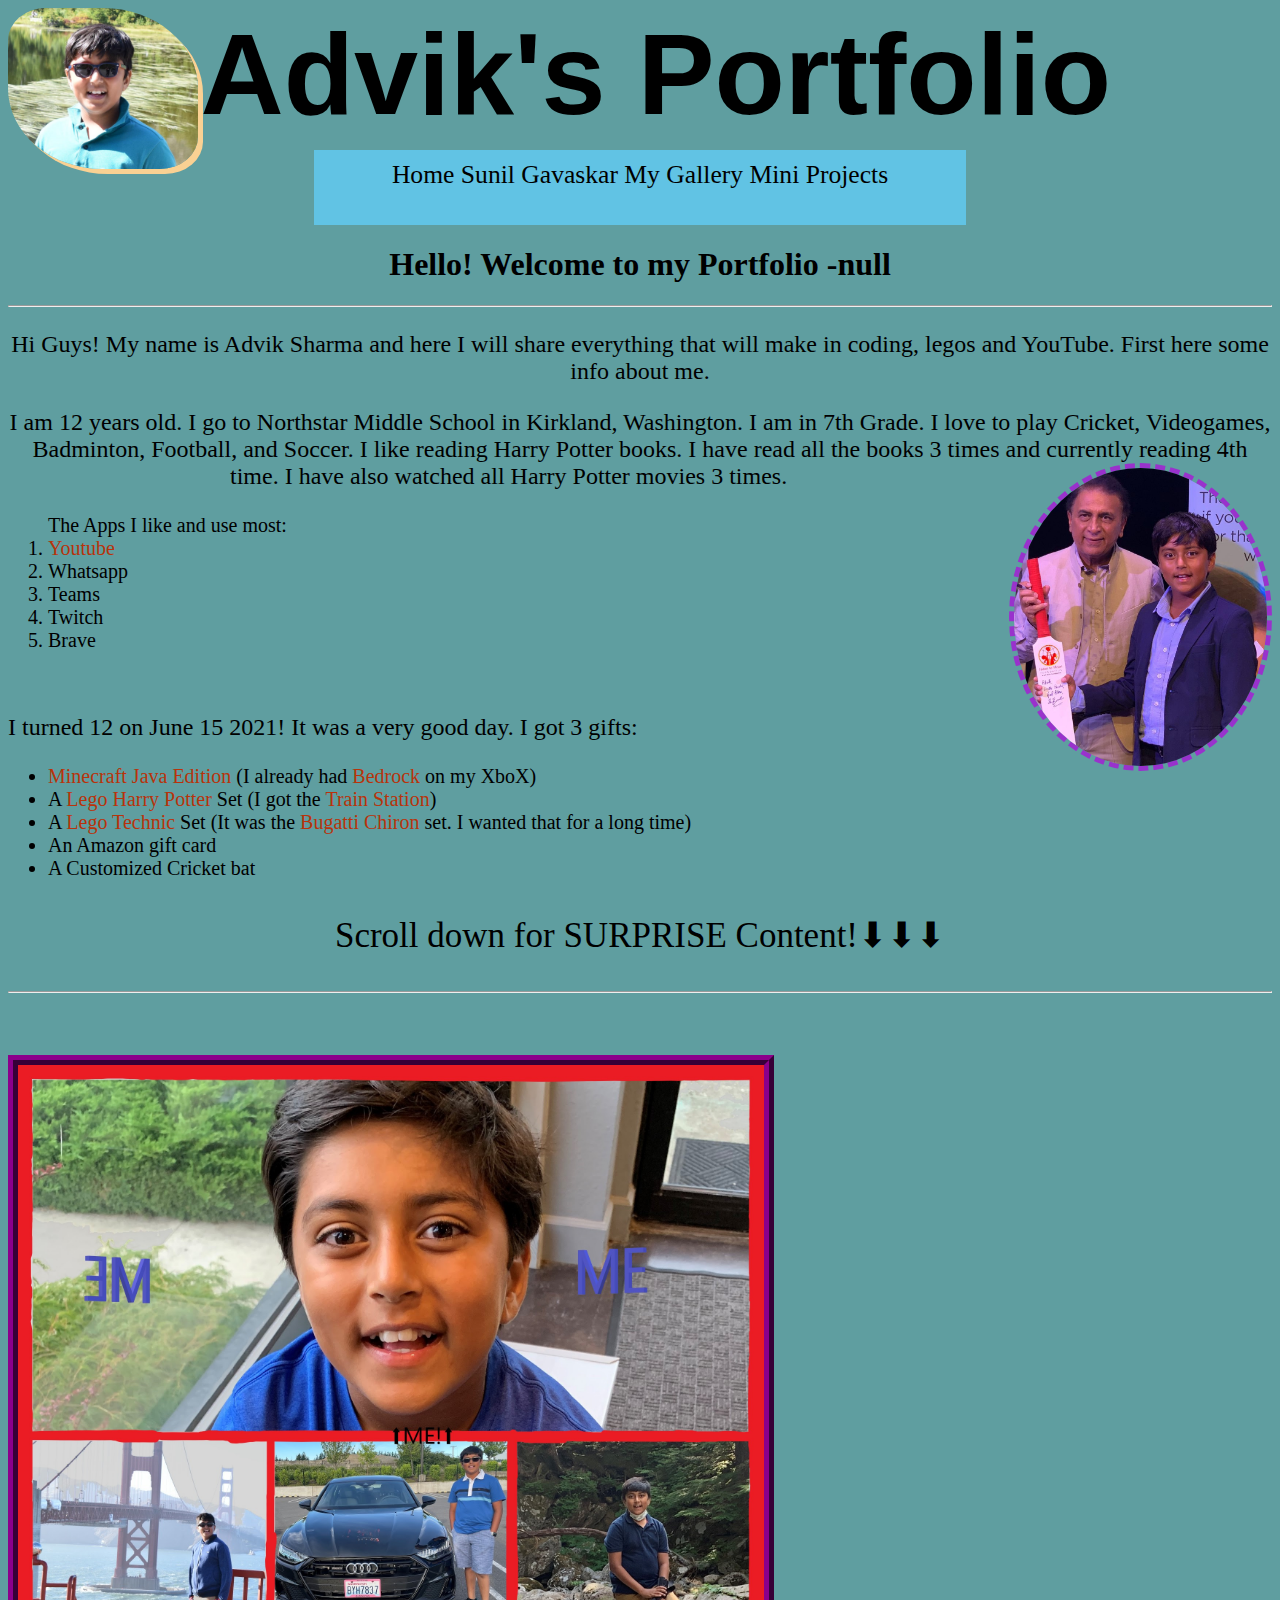
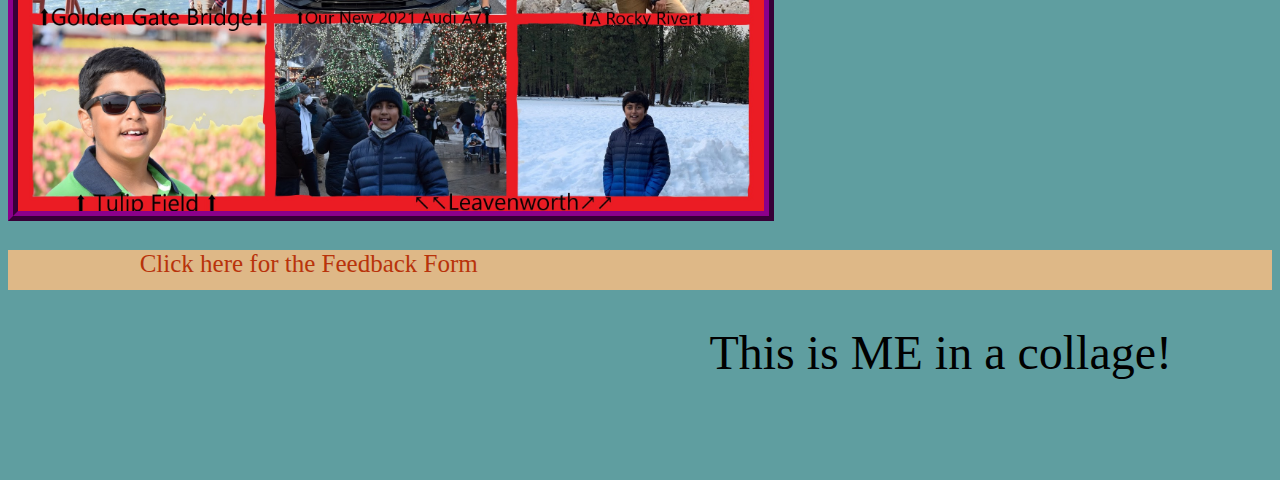
<file: index.html>
<!DOCTYPE html>
<html>
    <head>
        <title>Home</title>
        <link rel="stylesheet" href="Main Style.css">
        <link rel="icon" href="1738177.jpg">
    </head>
    <body onload="openimg()">
        <div id="banner"></div>
        <header>
            <img onmouseover="imgchange()" onmouseout="imgsame()" src="Me.PNG" id="logo">
            <h1 id="mainheading">Advik's Portfolio</h1>
        </header>
        <nav>
            <a onmouseover="barchange()" onmouseout="barsame()" href="index.html" style="color: black; " id="home">Home</a>
            <a onmouseover="gavachange()" onmouseout="gavasame()" href="sunilmeet.html" style="color: black;" id="gava">Sunil Gavaskar</a>
            <a onmouseover="galchange()" onmouseout="galsame()" href="mypl.html" style="color: black;" id="gal">My Gallery</a>
            <a onmouseover="prochange()" onmouseout="prosame()" href="My_pro.html" style="color: black;" id="pro">Mini Projects</a>
        </nav>
        <h1 id="hi">Hello! Welcome to my Portfolio -</h1>
            <hr>
            <p>Hi Guys! My name is Advik Sharma and here I will share everything that <I></I> will make in coding, legos and YouTube. First here some info about me.</p>
            <p>I am 12 years old. I go to Northstar Middle School in Kirkland, Washington. I am in 7th Grade. I love to play Cricket, Videogames, Badminton, Football, and Soccer. I like reading Harry Potter books. I have read all the books 3 times and currently reading 4th time. I have also watched all Harry Potter movies 3 times. 
            <img id="SG">
            </p>
            <ol>
                The Apps I like and use most:
                <li><a href="https://www.youtube.com/channel/UC0Rq48KgMwQWXmzDOSLO0WA">Youtube</a></li>
                <li>Whatsapp</li>
                <li>Teams</li>
                <li>Twitch</li>
                <li>Brave</li>
            </ol>
            <br>
            <p style="text-align: left;">   I turned 12 on June 15 2021! It was a very good day. I got 3 gifts:</p>
            <ol style="list-style-type: disc;color:black ;">
                <li><a href="https://www.minecraft.net/en-us/store/minecraft-java-edition" style="color: rgb(184, 51, 11);">Minecraft Java Edition</a> (I already had <a href="https://www.minecraft.net/en-us/store/minecraft-xbox-one" style="color: rgb(184, 51, 11);">Bedrock</a> on my XboX)</li>
                <li>A <a href="https://www.lego.com/en-us/themes/harry-potter" style="color: rgb(184, 51, 11);">Lego Harry Potter </a>Set (I got the <a href="https://www.lego.com/en-us/product/hogwarts-express-75955" style="color: rgb(184, 51, 11);">Train Station</a>)</li>
                <li>A <a href="https://www.lego.com/en-us/themes/technic" style="color: rgb(184, 51, 11);">Lego Technic</a> Set (It was the <a href="https://www.lego.com/en-us/product/bugatti-chiron-42083" style="color: rgb(184, 51, 11);">Bugatti Chiron</a> set. I wanted that for a long time)</li>
                <li>An Amazon gift card</li>
                <li>A Customized Cricket bat</li>
            </ol>
            <p style="font-size: 35px;">Scroll down for SURPRISE Content!⬇⬇⬇</p>
            <hr>
            <br>
            <br>
            <br>
        <img src="ME-COLLAGE.jpg" id="collage">
        <p style="font-size: 300%;text-align: center;float: right;margin: 100px;">This is ME in a collage!</p>
        <p style="background-color: burlywood; height: 40px;font-size: 25px;"><a href="Feedback_form.html">Click here for the Feedback Form</a></p>
        <script>
            var name=prompt("What is your name");
            document.getElementById("hi").innerHTML+=name;
            name+="!";
            function imgchange(){
                logo.style.width="20%";
                logo.style.borderRadius="30% 60%";
            }
            function imgsame(){
                logo.style.transition="1.5s"
                logo.style.width="15%";
                logo.style.borderRadius="20% 50%";
            }
            function barchange(){
                home.style.fontSize="50px";
                home.style.color="magenta";
            }
            function barsame(){
                home.style.fontSize="40px";
                home.style.color="black";
            }
            function gavachange(){
                gava.style.fontSize="50px";
                gava.style.color="magenta";
            }
            function gavasame(){
                gava.style.fontSize="40px";
                gava.style.color="black";
            }
            function galchange(){
                gal.style.fontSize="50px";
                gal.style.color="magenta";
            }
            function galsame(){
                gal.style.fontSize="40px";
                gal.style.color="black";
            }
            function openimg(){
                console.log("Loading image");
                document.getElementById("SG").src="AdvikWithSG.jpeg";
            }
            function prochange(){
                pro.style.fontSize="50px";
                pro.style.color="magenta";
            }
            function prosame(){
                pro.style.fontSize="40px";
                pro.style.color="black";
            }
        </script>
    </body>
</html>
</file>
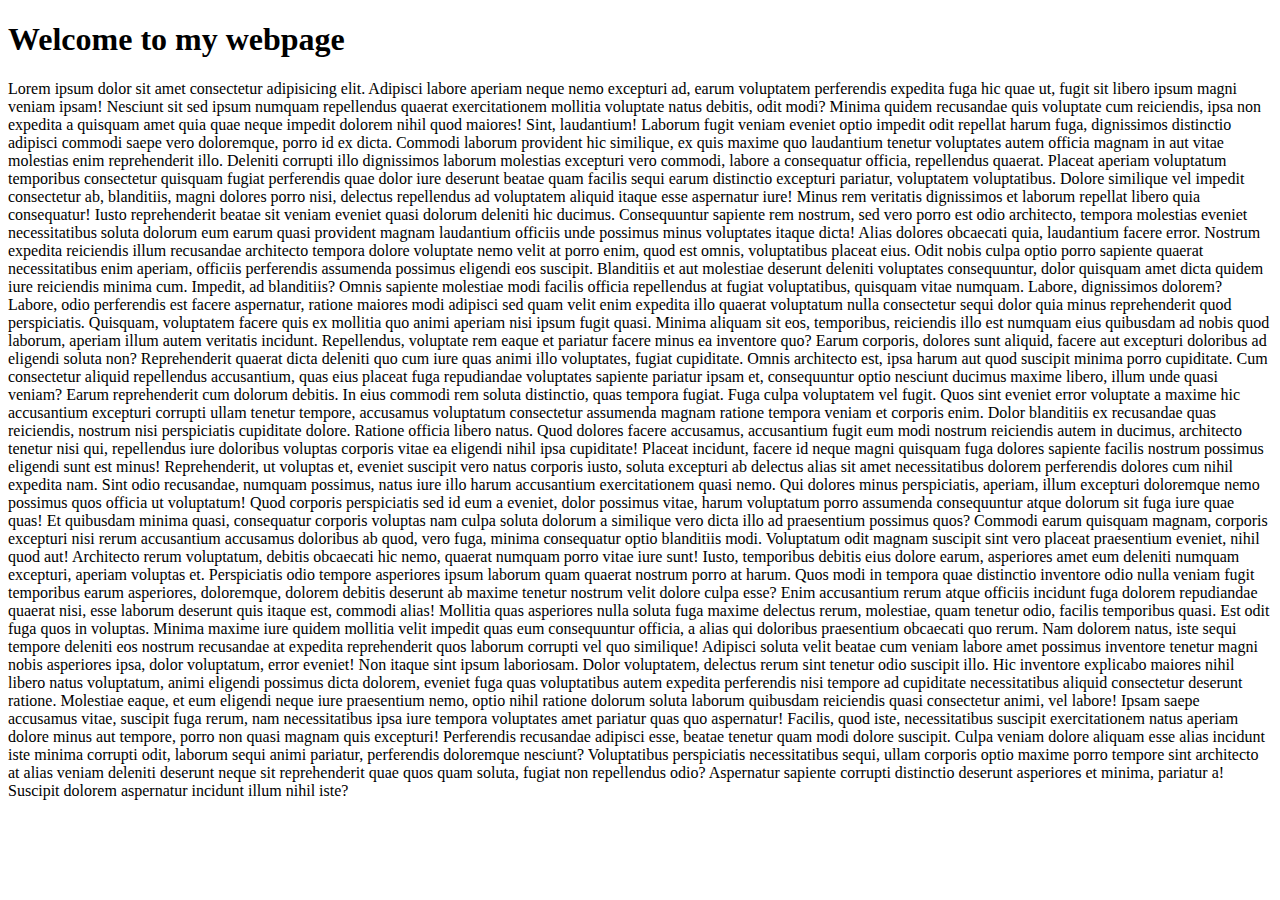
<file: divclick.html>
<!DOCTYPE html>
<html lang="en">
<head>
    <title>Div is click</title>
</head>
<body>
    <h1>Welcome to my webpage</h1>
    <div id="click" onclick="clock(this)">
        <p>Lorem ipsum dolor sit amet consectetur adipisicing elit. Adipisci labore aperiam neque nemo excepturi ad, earum voluptatem perferendis expedita fuga hic quae ut, fugit sit libero ipsum magni veniam ipsam! Nesciunt sit sed ipsum numquam repellendus quaerat exercitationem mollitia voluptate natus debitis, odit modi? Minima quidem recusandae quis voluptate cum reiciendis, ipsa non expedita a quisquam amet quia quae neque impedit dolorem nihil quod maiores! Sint, laudantium! Laborum fugit veniam eveniet optio impedit odit repellat harum fuga, dignissimos distinctio adipisci commodi saepe vero doloremque, porro id ex dicta. Commodi laborum provident hic similique, ex quis maxime quo laudantium tenetur voluptates autem officia magnam in aut vitae molestias enim reprehenderit illo. Deleniti corrupti illo dignissimos laborum molestias excepturi vero commodi, labore a consequatur officia, repellendus quaerat. Placeat aperiam voluptatum temporibus consectetur quisquam fugiat perferendis quae dolor iure deserunt beatae quam facilis sequi earum distinctio excepturi pariatur, voluptatem voluptatibus. Dolore similique vel impedit consectetur ab, blanditiis, magni dolores porro nisi, delectus repellendus ad voluptatem aliquid itaque esse aspernatur iure! Minus rem veritatis dignissimos et laborum repellat libero quia consequatur! Iusto reprehenderit beatae sit veniam eveniet quasi dolorum deleniti hic ducimus. Consequuntur sapiente rem nostrum, sed vero porro est odio architecto, tempora molestias eveniet necessitatibus soluta dolorum eum earum quasi provident magnam laudantium officiis unde possimus minus voluptates itaque dicta! Alias dolores obcaecati quia, laudantium facere error. Nostrum expedita reiciendis illum recusandae architecto tempora dolore voluptate nemo velit at porro enim, quod est omnis, voluptatibus placeat eius. Odit nobis culpa optio porro sapiente quaerat necessitatibus enim aperiam, officiis perferendis assumenda possimus eligendi eos suscipit. Blanditiis et aut molestiae deserunt deleniti voluptates consequuntur, dolor quisquam amet dicta quidem iure reiciendis minima cum. Impedit, ad blanditiis? Omnis sapiente molestiae modi facilis officia repellendus at fugiat voluptatibus, quisquam vitae numquam. Labore, dignissimos dolorem? Labore, odio perferendis est facere aspernatur, ratione maiores modi adipisci sed quam velit enim expedita illo quaerat voluptatum nulla consectetur sequi dolor quia minus reprehenderit quod perspiciatis. Quisquam, voluptatem facere quis ex mollitia quo animi aperiam nisi ipsum fugit quasi. Minima aliquam sit eos, temporibus, reiciendis illo est numquam eius quibusdam ad nobis quod laborum, aperiam illum autem veritatis incidunt. Repellendus, voluptate rem eaque et pariatur facere minus ea inventore quo? Earum corporis, dolores sunt aliquid, facere aut excepturi doloribus ad eligendi soluta non? Reprehenderit quaerat dicta deleniti quo cum iure quas animi illo voluptates, fugiat cupiditate. Omnis architecto est, ipsa harum aut quod suscipit minima porro cupiditate. Cum consectetur aliquid repellendus accusantium, quas eius placeat fuga repudiandae voluptates sapiente pariatur ipsam et, consequuntur optio nesciunt ducimus maxime libero, illum unde quasi veniam? Earum reprehenderit cum dolorum debitis. In eius commodi rem soluta distinctio, quas tempora fugiat. Fuga culpa voluptatem vel fugit. Quos sint eveniet error voluptate a maxime hic accusantium excepturi corrupti ullam tenetur tempore, accusamus voluptatum consectetur assumenda magnam ratione tempora veniam et corporis enim. Dolor blanditiis ex recusandae quas reiciendis, nostrum nisi perspiciatis cupiditate dolore. Ratione officia libero natus. Quod dolores facere accusamus, accusantium fugit eum modi nostrum reiciendis autem in ducimus, architecto tenetur nisi qui, repellendus iure doloribus voluptas corporis vitae ea eligendi nihil ipsa cupiditate! Placeat incidunt, facere id neque magni quisquam fuga dolores sapiente facilis nostrum possimus eligendi sunt est minus! Reprehenderit, ut voluptas et, eveniet suscipit vero natus corporis iusto, soluta excepturi ab delectus alias sit amet necessitatibus dolorem perferendis dolores cum nihil expedita nam. Sint odio recusandae, numquam possimus, natus iure illo harum accusantium exercitationem quasi nemo. Qui dolores minus perspiciatis, aperiam, illum excepturi doloremque nemo possimus quos officia ut voluptatum! Quod corporis perspiciatis sed id eum a eveniet, dolor possimus vitae, harum voluptatum porro assumenda consequuntur atque dolorum sit fuga iure quae quas! Et quibusdam minima quasi, consequatur corporis voluptas nam culpa soluta dolorum a similique vero dicta illo ad praesentium possimus quos? Commodi earum quisquam magnam, corporis excepturi nisi rerum accusantium accusamus doloribus ab quod, vero fuga, minima consequatur optio blanditiis modi. Voluptatum odit magnam suscipit sint vero placeat praesentium eveniet, nihil quod aut! Architecto rerum voluptatum, debitis obcaecati hic nemo, quaerat numquam porro vitae iure sunt! Iusto, temporibus debitis eius dolore earum, asperiores amet eum deleniti numquam excepturi, aperiam voluptas et. Perspiciatis odio tempore asperiores ipsum laborum quam quaerat nostrum porro at harum. Quos modi in tempora quae distinctio inventore odio nulla veniam fugit temporibus earum asperiores, doloremque, dolorem debitis deserunt ab maxime tenetur nostrum velit dolore culpa esse? Enim accusantium rerum atque officiis incidunt fuga dolorem repudiandae quaerat nisi, esse laborum deserunt quis itaque est, commodi alias! Mollitia quas asperiores nulla soluta fuga maxime delectus rerum, molestiae, quam tenetur odio, facilis temporibus quasi. Est odit fuga quos in voluptas. Minima maxime iure quidem mollitia velit impedit quas eum consequuntur officia, a alias qui doloribus praesentium obcaecati quo rerum. Nam dolorem natus, iste sequi tempore deleniti eos nostrum recusandae at expedita reprehenderit quos laborum corrupti vel quo similique! Adipisci soluta velit beatae cum veniam labore amet possimus inventore tenetur magni nobis asperiores ipsa, dolor voluptatum, error eveniet! Non itaque sint ipsum laboriosam. Dolor voluptatem, delectus rerum sint tenetur odio suscipit illo. Hic inventore explicabo maiores nihil libero natus voluptatum, animi eligendi possimus dicta dolorem, eveniet fuga quas voluptatibus autem expedita perferendis nisi tempore ad cupiditate necessitatibus aliquid consectetur deserunt ratione. Molestiae eaque, et eum eligendi neque iure praesentium nemo, optio nihil ratione dolorum soluta laborum quibusdam reiciendis quasi consectetur animi, vel labore! Ipsam saepe accusamus vitae, suscipit fuga rerum, nam necessitatibus ipsa iure tempora voluptates amet pariatur quas quo aspernatur! Facilis, quod iste, necessitatibus suscipit exercitationem natus aperiam dolore minus aut tempore, porro non quasi magnam quis excepturi! Perferendis recusandae adipisci esse, beatae tenetur quam modi dolore suscipit. Culpa veniam dolore aliquam esse alias incidunt iste minima corrupti odit, laborum sequi animi pariatur, perferendis doloremque nesciunt? Voluptatibus perspiciatis necessitatibus sequi, ullam corporis optio maxime porro tempore sint architecto at alias veniam deleniti deserunt neque sit reprehenderit quae quos quam soluta, fugiat non repellendus odio? Aspernatur sapiente corrupti distinctio deserunt asperiores et minima, pariatur a! Suscipit dolorem aspernatur incidunt illum nihil iste?</p>
    </div>
    <script>
        function clock(that){
            var ele=document.createElement("p");
            ele.innerHTML="esfrgbvjk iodfzuibgESAFghui eauhgfusdfugise ffuesfhuisei sapifoiehuargog8";
            that.appendChild(ele);
        }
    </script>
</body>
</html>
</file>
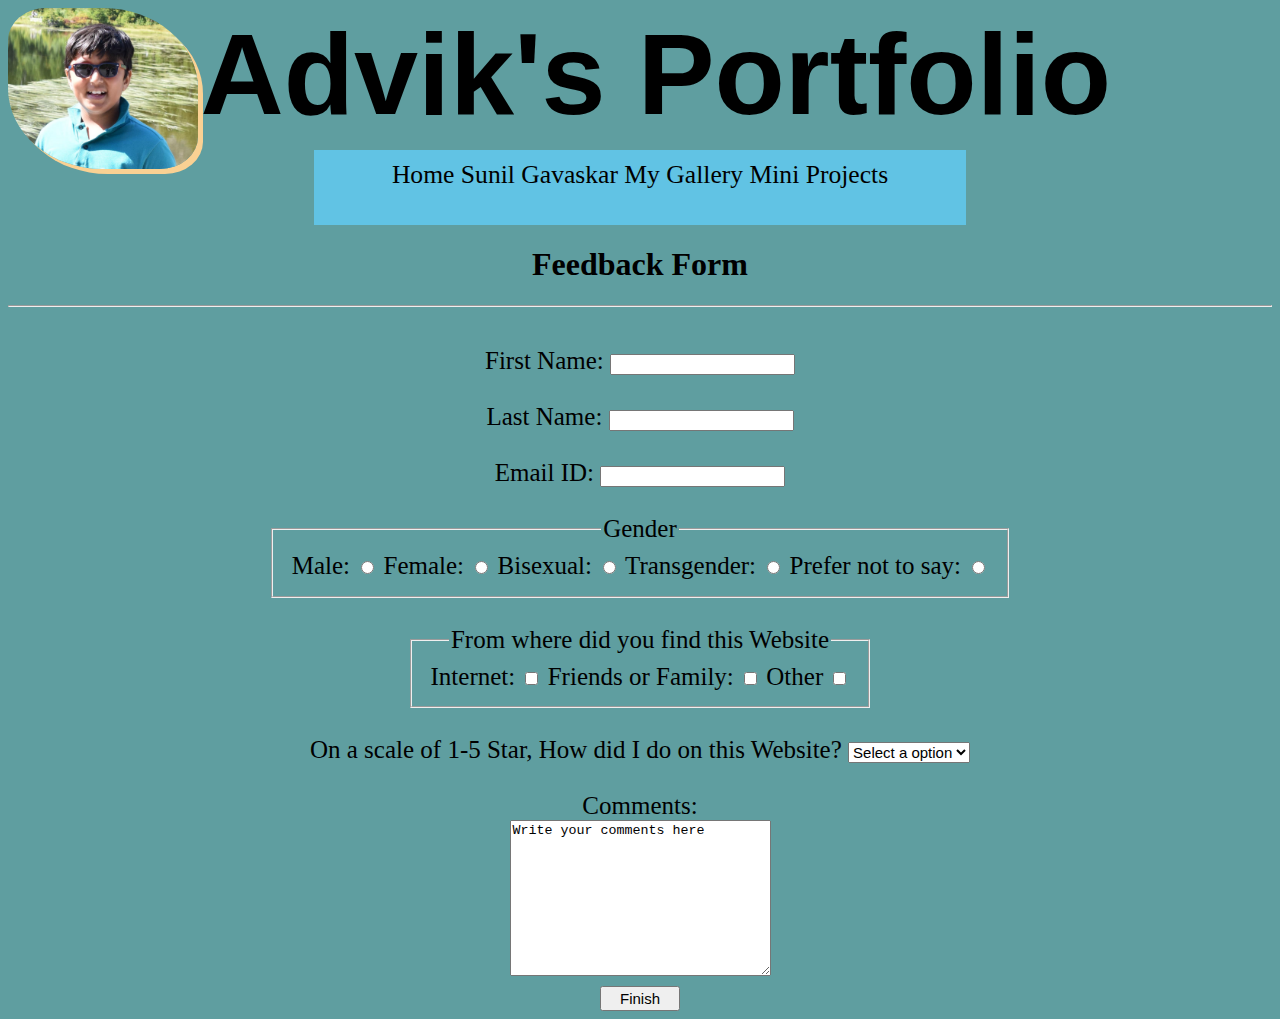
<file: Feedback_form.html>
<!DOCTYPE html>
<html>
    <head>
        <title>Feedback Form</title>
        <title>My life</title>
        <link rel="stylesheet" href="Main Style.css">
        <link rel="icon" href="1738177.jpg">
        </head>
    </head>
    <body>
        <div id="banner"></div>
        <header>
            <img onmouseover="imgchange()" onmouseout="imgsame()" src="Me.PNG" id="logo">
            <h1 id="mainheading">Advik's Portfolio</h1>
        </header>
        <nav>
            <a onmouseover="barchange()" onmouseout="barsame()" href="index.html" style="color: black; " id="home">Home</a>
            <a onmouseover="gavachange()" onmouseout="gavasame()" href="sunilmeet.html" style="color: black;" id="gava">Sunil Gavaskar</a>
            <a onmouseover="galchange()" onmouseout="galsame()" href="mypl.html" style="color: black;" id="gal">My Gallery</a>
            <a onmouseover="prochange()" onmouseout="prosame()" href="My_pro.html" style="color: black;" id="pro">Mini Projects</a>
        </nav>
        <h1>Feedback Form</h1>
        <form name="Form" id="Form" action="mailto: advikamitsharma@gmail.com" method="POST" enctype="text/plain">
            <hr>
            <br>
            <label for="F-name">First Name:</label>
            <input type="text" id="F-name" name="F-name" onkeypress="colchange()" onkeyup="colsame()">
            <br>
            <br>
            <label for="L-name">Last Name:</label>
            <input type="text" id="L-name" name="L-name">
            <br>
            <br>
            <label for="email">Email ID:</label>
            <input type="email" id="email" name="email">
            <br>
            <br>
            <fieldset id="Gender">
                <legend>Gender</legend>
                <label for="Male">Male:</label>
                <input type="radio" id="Male" name="Gender">
                <label for="Female">Female:</label>
                <input type="radio" id="Female" name="Gender">
                <label for="Bisexual">Bisexual:</label>
                <input type="radio" id="Bisexual" name="Gender">
                <label for="Transgender">Transgender:</label>
                <input type="radio" id="Transgender" name="Gender">
                <label for="Prefernotosay">Prefer not to say:</label>
                <input type="radio" id="Prefernotosay" name="Gender">
            </fieldset>
            <br>
            <fieldset id="Source">
                <legend>From where did you find this Website</legend>
                <label for="Internet">Internet:</label>
                <input type="checkbox" id="Internet" name="Internet">
                <label for="Friends">Friends or Family:</label>
                <input type="checkbox" id="Friends" name="Friends">
                <label for="Other">Other</label>
                <input type="checkbox" id="Other" name="Other">
            </fieldset>
            <br>
            <label for="Rating" id="Rating">On a scale of 1-5 Star, How did I do on this Website?</label>
            <select id="Rating" name="Rating">
                <option name="select" value="0">Select a option</option>
                <option name="1 Star" value="Poor">Poor</option>
                <option name="2 Star" value="Bad">Bad</option>
                <option name="3 Star" value="Ok">Ok</option>
                <option name="4 Star" value="Good">Good</option>
                <option name="5 Star" value="Great">Great</option>
            </select>
            <br>
            <br>
            <label for="Comment">Comments:</label>
            <br>
            <textarea id="Comment" cols="30" rows="10" name="Comments">Write your comments here</textarea>
            <br>
            <input type="submit" name="submit" id="submit" value="Finish" onclick="alert('Thank you for submitting the form. BYE!')">
        </form>
        <script>
            function imgchange(){
                logo.style.width="20%";
                logo.style.borderRadius="30% 60%";
            }
            function imgsame(){
                logo.style.transition="1.5s"
                logo.style.width="15%";
                logo.style.borderRadius="20% 50%";
            }
            function barchange(){
                home.style.fontSize="50px";
                home.style.color="magenta";
            }
            function barsame(){
                home.style.fontSize="40px";
                home.style.color="black";
            }
            function gavachange(){
                gava.style.fontSize="50px";
                gava.style.color="magenta";
            }
            function gavasame(){
                gava.style.fontSize="40px";
                gava.style.color="black";
            }
            function galchange(){
                gal.style.fontSize="50px";
                gal.style.color="magenta";
            }
            function galsame(){
                gal.style.fontSize="40px";
                gal.style.color="black";
            }
            function prochange(){
                pro.style.fontSize="50px";
                pro.style.color="magenta";
            }
            function prosame(){
                pro.style.fontSize="40px";
                pro.style.color="black";
            }
            function colchange(){
                document.getElementById("F-name").style.backgroundColor="Pink";
            }
            function colsame(){
                document.getElementById("F-name").style.backgroundColor="White";
            }
        </script>
    </body>
</html>
</file>
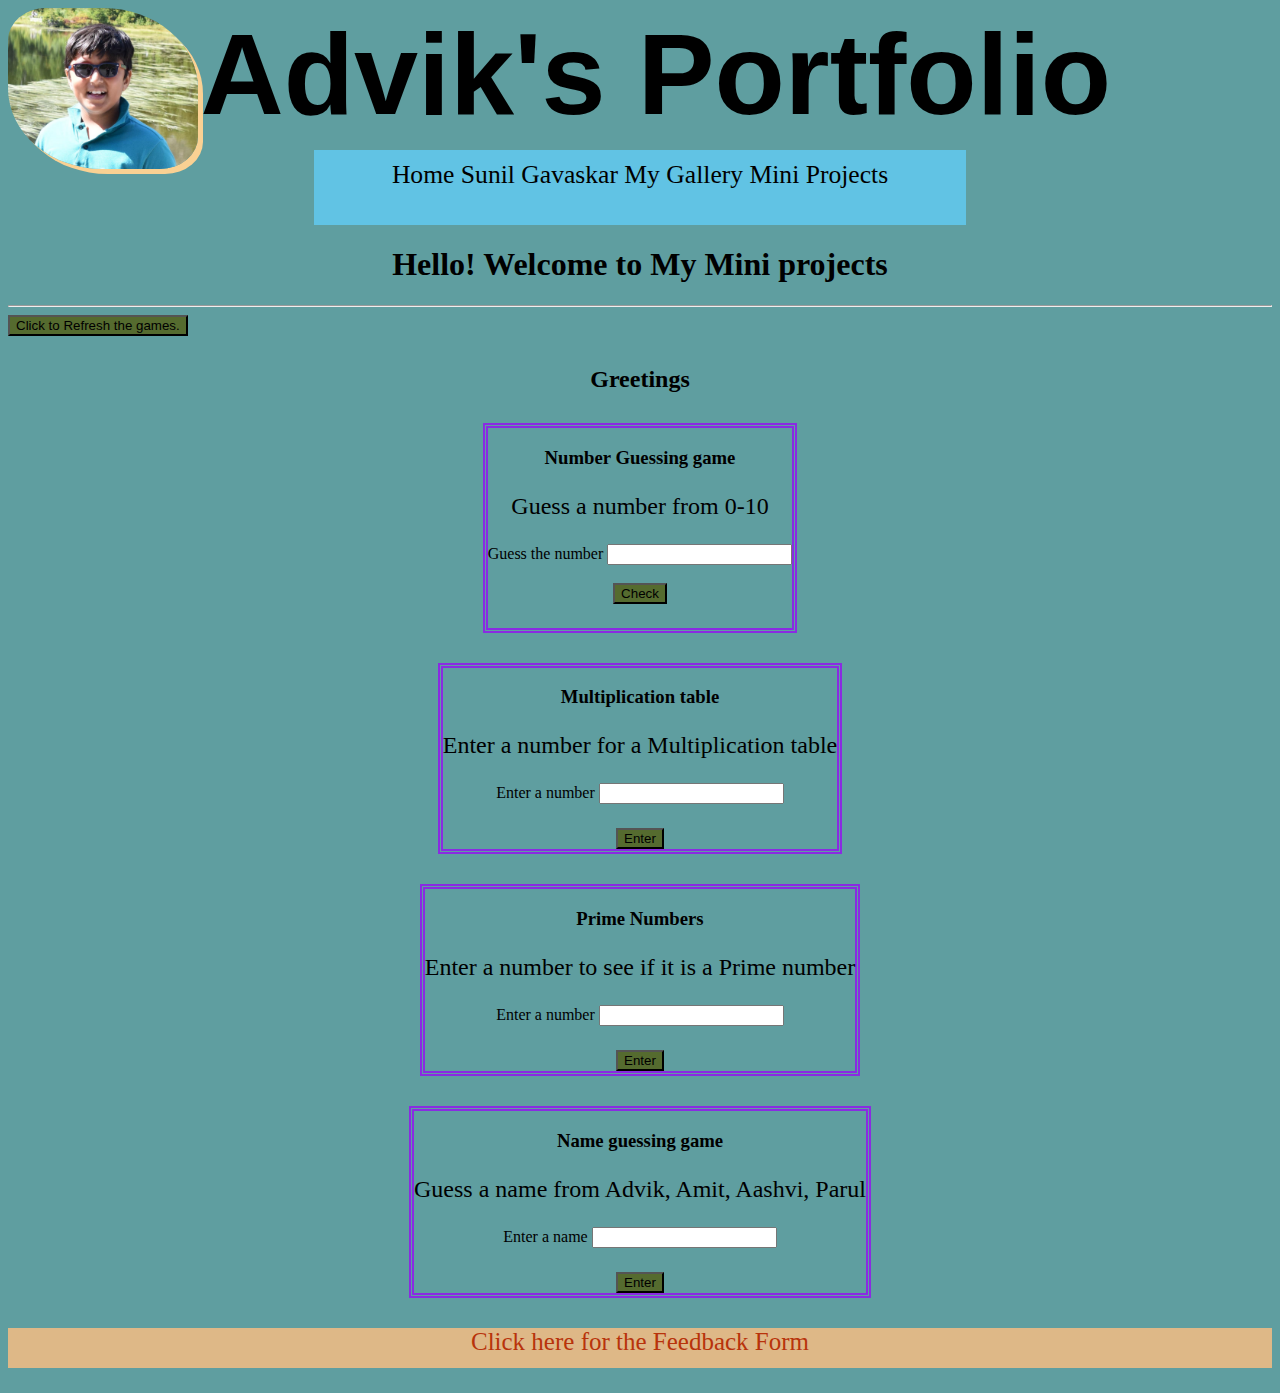
<file: My_pro.html>
<!DOCTYPE html>
<html>
    <head>
        <link rel="stylesheet" href="Main Style.css">
        <title>My Mini games</title>
        <script>
            var num=Math.random()*10;
            var chosennum=Math.floor(num);
            var names=["Advik","Amit","Aashvi","Parul"]
            var chosenname=names[Math.floor(Math.random()*4)];
            console.log(chosennum);
            console.log(chosenname)
        </script>
    </head>
    <body>
        <div id="banner"></div>
            <header>
                <img onmouseover="imgchange()" onmouseout="imgsame()" src="Me.PNG" id="logo">
                <h1 id="mainheading">Advik's Portfolio</h1>
            </header>
            <nav>
                <a onmouseover="barchange()" onmouseout="barsame()" href="index.html" style="color: black; " id="home">Home</a>
                <a onmouseover="gavachange()" onmouseout="gavasame()" href="sunilmeet.html" style="color: black;" id="gava">Sunil Gavaskar</a>
                <a onmouseover="galchange()" onmouseout="galsame()" href="mypl.html" style="color: black;" id="gal">My Gallery</a>
                <a onmouseover="prochange()" onmouseout="prosame()" href="My_pro.html" style="color: black;" id="pro">Mini Projects</a>
            </nav>
            <h1 id="hi">Hello! Welcome to My Mini projects</h1>
            <hr>
            <button type="reset" onclick="reload()">Click to Refresh the games.</button>
            <div class="projects" style="border: none;">
                <h2>Greetings</h2>
                <p id="greet"></p>
            </div>
            <div class="projects">
                <h3>Number Guessing game</h3>
                <p>Guess a number from 0-10</p>
                <label for="num">Guess the number</label>
                <input type="number" id="num" name="num">
                <br>
                <br>
                <button type="button" onclick="check()">Check</button>
                <p id="res"></p>
            </div>
            <div class="projects" style="text-align:center;">
                <h3>Multiplication table</h3>
                <p>Enter a number for a Multiplication table</p>
                <label for="mul">Enter a number</label>
                <input type="number" id="mul" name="mul">
                <p id="table"></p>
                <button type="button" onclick="mul()">Enter</button>
            </div>
            <div class="projects">
                <h3>Prime Numbers</h3>
                <p>Enter a number to see if it is a Prime number</p>
                <label for="prime">Enter a number</label>
                <input type="number" id="prime" name="prime">
                <p id="primep"></p>
                <button type="button" onclick="prime()">Enter</button>
            </div>
            <div class="projects">
                <h3>Name guessing game</h3>
                <p>Guess a name from Advik, Amit, Aashvi, Parul</p>
                <label for="name">Enter a name</label>
                <input type="text" id="name" name="name">
                <p id="namep"></p>
                <button type="button" onclick="names()">Enter</button>
            </div>
            <p style="background-color: burlywood; height: 40px;font-size: 25px;"><a href="Feedback_form.html">Click here for the Feedback Form</a></p>
            <script>
                function imgchange(){
                    logo.style.width="20%";
                    logo.style.borderRadius="30% 60%";
                }
                function imgsame(){
                    logo.style.transition="1.5s"
                    logo.style.width="15%";
                    logo.style.borderRadius="20% 50%";
                }
                function barchange(){
                    home.style.fontSize="50px";
                    home.style.color="magenta";
                }
                function barsame(){
                    home.style.fontSize="40px";
                    home.style.color="black";
                }
                function gavachange(){
                    gava.style.fontSize="50px";
                    gava.style.color="magenta";
                }
                function gavasame(){
                    gava.style.fontSize="40px";
                    gava.style.color="black";
                }
                function galchange(){
                    gal.style.fontSize="50px";
                    gal.style.color="magenta";
                }
                function galsame(){
                    gal.style.fontSize="40px";
                    gal.style.color="black";
                }
                function prochange(){
                    pro.style.fontSize="50px";
                    pro.style.color="magenta";
                }
                function prosame(){
                    pro.style.fontSize="40px";
                    pro.style.color="black";
                }
                function getdateandtime(){
                    var today=new Date();
                    var currenthour=today.getHours();
                    var message="";
                    if (currenthour>=5 && currenthour<=11){
                        message="Good Morning";
                    }
                    if (currenthour>=12 && currenthour<=16){
                        message="Good Afternoon";
                    }
                    if (currenthour>=17 && currenthour<=19){
                        message="Good Evening";
                    }
                    if (currenthour>=20 || currenthour<=4){
                        message="Good Night";
                    }
                    document.getElementById("greet").innerHTML=today.toLocaleString()+" "+message;
                }
                setInterval(getdateandtime,1000);
                function check(){
                    var guessnum=parseInt(document.getElementById("num").value);
                        if(guessnum==chosennum){
                            document.getElementById("res").innerHTML="You have guessed the number correctly! Great job!";
                        }
                        else{
                            if(guessnum<chosennum){
                                document.getElementById("res").innerHTML="You have guessed a number too low. Try a higher number!";
                                gameon=true;
                            }
                            if(guessnum>chosennum){
                                document.getElementById("res").innerHTML="You have guessed a number too high. Try a lower number!";
                                gameon=true;
                            }
                        }
                    }
                function reload(){
                    window.location.reload(true); 
                }
                function mul(){
                    var num=parseInt(document.getElementById("mul").value);
                    var result=0
                    document.getElementById("table").innerHTML="";
                    for(var i=1;i<=15;i++){
                        result=num*i;
                        document.getElementById("table").innerHTML+=result+", ";
                    }
                }
                function prime(){
                    var num=parseInt(document.getElementById("prime").value);
                    for(var i=2;i<=num-1;i++){
                        if(num%i==0){
                            document.getElementById("primep").innerHTML="No";
                            break;
                        }
                    }
                    if(i==num){
                        document.getElementById("primep").innerHTML="Yes";
                    }
                }
                function names(){
                    var name=document.getElementById("name").value;
                    if(chosenname==name){
                        document.getElementById("namep").innerHTML="You have guessed correctly! Nice job!";
                    }
                    else{
                        document.getElementById("namep").innerHTML="You have guessed incorrectly! Try again!";
                    }
                }
            </script>
    </body>
</html>
</file>
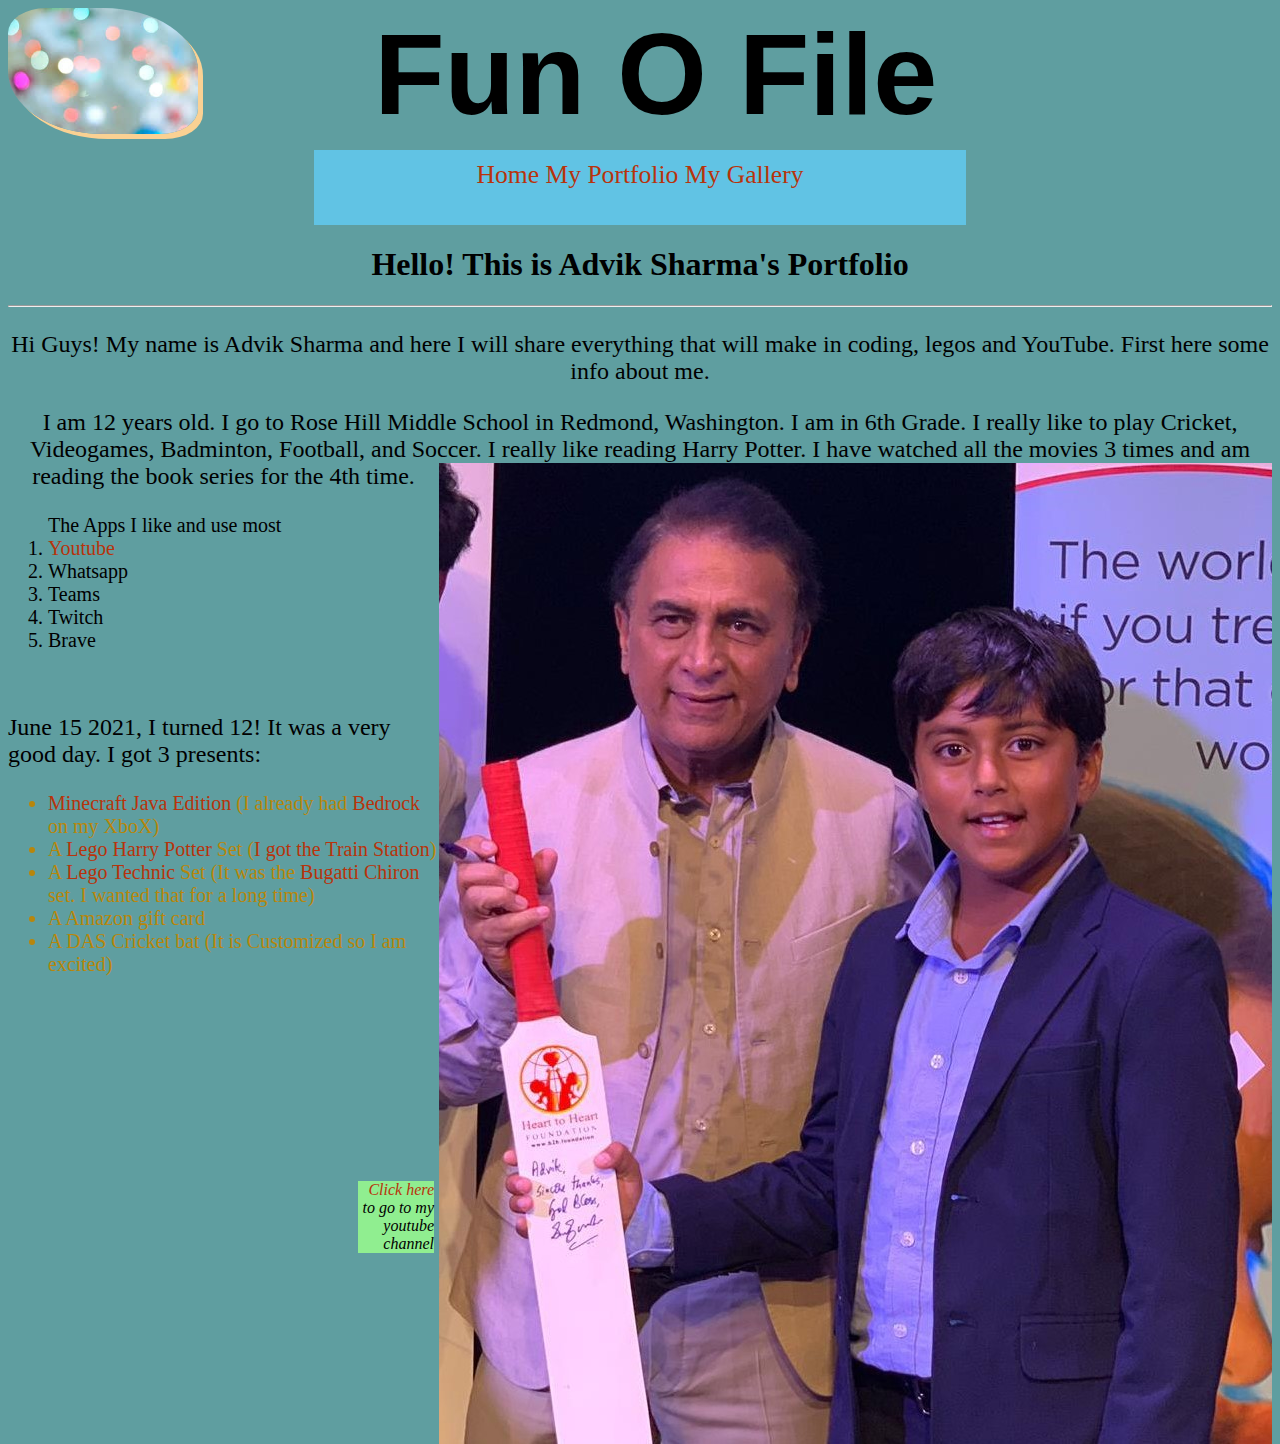
<file: project fake.html>
<!DOCTYPE html>
<html>
    <head>
        <title>Advik Portfolio</title>
        <link rel="stylesheet" href="Main Style.css">
        <link rel="icon" href="1738177.jpg">
    </head>
    <body>
        <div id="banner"></div>
        <header>
            <img src="bckgrnd.jpg" id="logo">
            <h1 id="mainheading">Fun O File</h1>
        </header>
        <nav>
            <a href="index.html">Home</a>
            <a href="project fake.html">My Portfolio</a>
            <a href="mypl.html">My Gallery</a>
        </nav>
        <h1>Hello! This is Advik Sharma's Portfolio</h1>
        <hr>
        <p>Hi Guys! My name is Advik Sharma and here I will share everything that <I></I> will make in coding, legos and YouTube. First here some info about me.</p>
        <p>I am 12 years old. I go to Rose Hill Middle School in Redmond, Washington. I am in 6th Grade. I really like to play Cricket, Videogames, Badminton, Football, and Soccer. I really like reading Harry Potter. I have watched all the movies 3 times and am reading the book series for the 4th time. 
        <img src="AdvikWithSG.jpeg" style="float: right;">
        </p>
        <ol>
            The Apps I like and use most
            <li><a href="https://www.youtube.com/channel/UC0Rq48KgMwQWXmzDOSLO0WA">Youtube</a></li>
            <li>Whatsapp</li>
            <li>Teams</li>
            <li>Twitch</li>
            <li>Brave</li>
        </ol>
        <br>
        <p style="text-align: left;">June 15 2021, I turned 12! It was a very good day. I got 3 presents:</p>
        <ol style="list-style-type: disc;color:darkgoldenrod ;">
            <li><a href="https://www.minecraft.net/en-us/store/minecraft-java-edition">Minecraft Java Edition</a> (I already had <a href="https://www.minecraft.net/en-us/store/minecraft-xbox-one">Bedrock</a> on my XboX)</li>
            <li>A <a href="https://www.lego.com/en-us/themes/harry-potter">Lego Harry Potter </a>Set (<a href="https://www.lego.com/en-us/product/hogwarts-express-75955">I got the Train Station</a>)</li>
            <li>A <a href="https://www.lego.com/en-us/themes/technic">Lego Technic</a> Set (It was the <a href="https://www.lego.com/en-us/product/bugatti-chiron-42083">Bugatti Chiron</a> set. I wanted that for a long time)</li>
            <li>A Amazon gift card</li>
            <li>A DAS Cricket bat (It is Customized so I am excited)</li>
        </ol>












        <br>
        <br>
        <br>
        <br>
        <br>
        <br>
        <br>
        <br>
        <br>
        <br>
            <p style="font-style: italic;font-size: 100%;font-family: Georgia, 'Times New Roman', Times, serif;background-color: lightgreen;text-align: right;width:6%;float:right;margin:5px">
                <a href="https://www.youtube.com/channel/UC0Rq48KgMwQWXmzDOSLO0WA">Click here </a><br>to go to my<br>youtube <br>channel</p>
    </body>
</html>
</file>
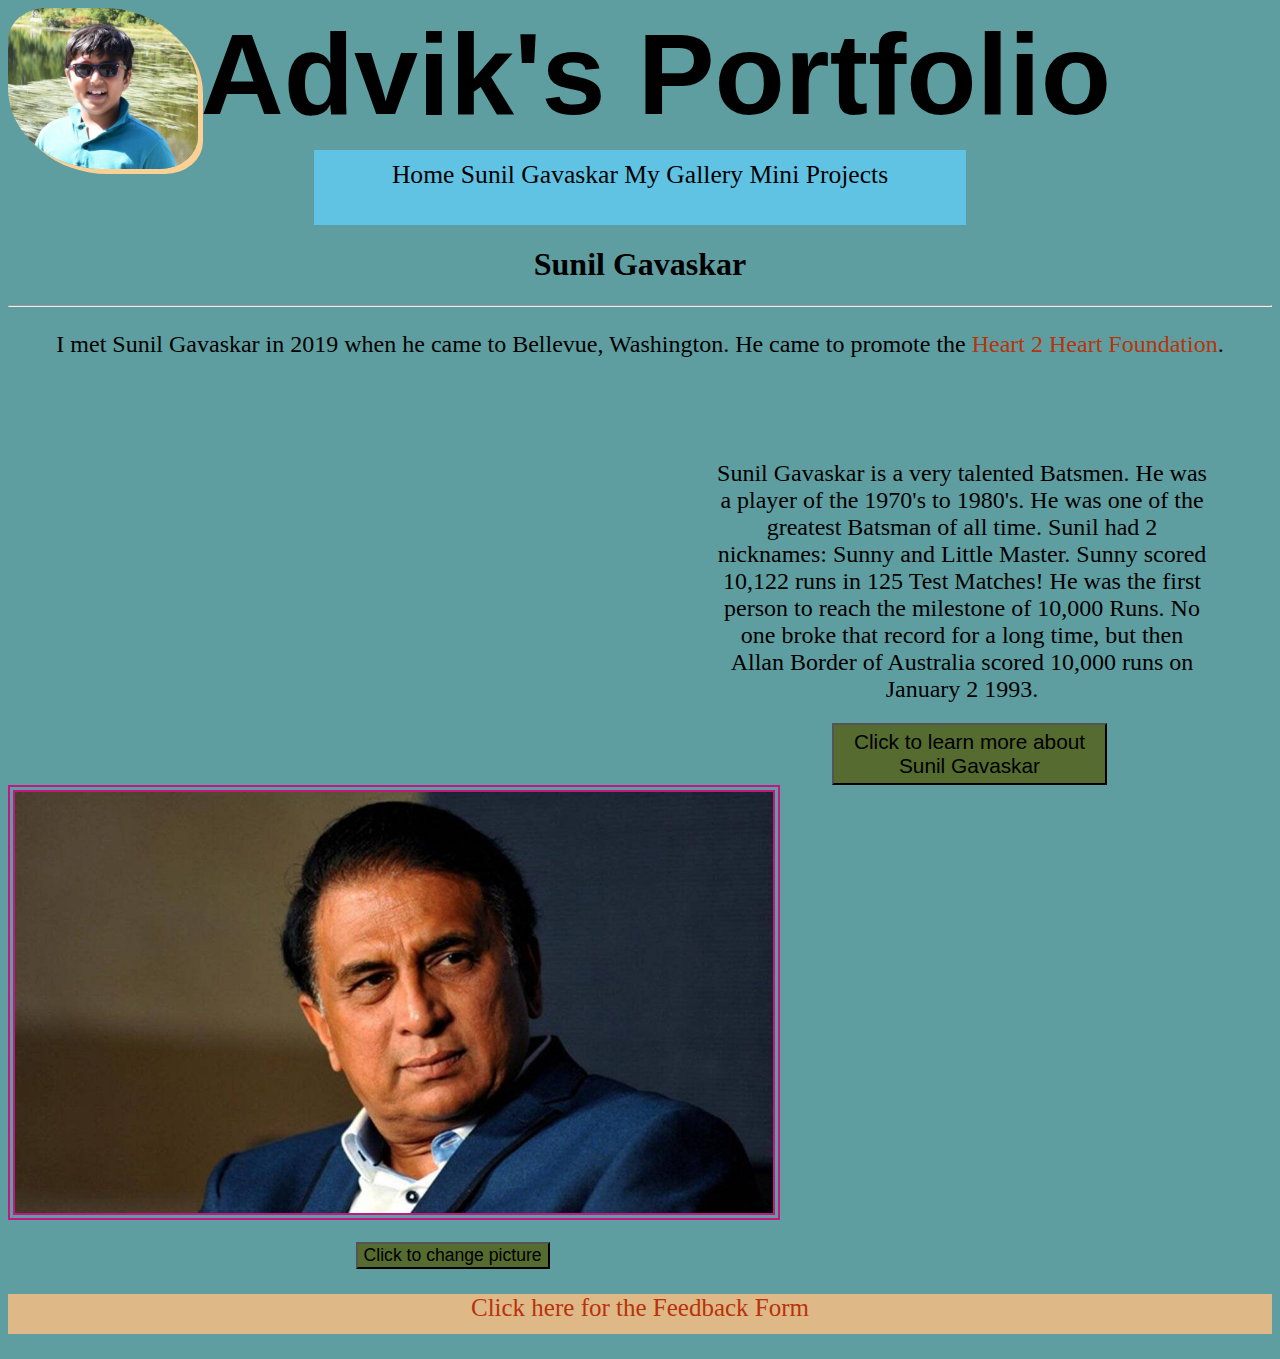
<file: sunilmeet.html>
<!DOCTYPE html>
<html>
    <head>
        <title>Sunil Gavaskar</title>
        <link rel="stylesheet" href="Main Style.css">
        <link rel="icon" href="1738177.jpg">
    </head>
    <body>
        <header>
            <img onmouseover="imgchange()" onmouseout="imgsame()" src="Me.PNG" id="logo">
            <h1 id="mainheading">Advik's Portfolio</h1>
        </header>
        <nav>
            <a onmouseover="barchange()" onmouseout="barsame()" href="index.html" style="color: black; " id="home">Home</a>
            <a onmouseover="gavachange()" onmouseout="gavasame()" href="sunilmeet.html" style="color: black;" id="gava">Sunil Gavaskar</a>
            <a onmouseover="galchange()" onmouseout="galsame()" href="mypl.html" style="color: black;" id="gal">My Gallery</a>
            <a onmouseover="prochange()" onmouseout="prosame()" href="My_pro.html" style="color: black;" id="pro">Mini Projects</a>
        </nav>
        <h1>Sunil Gavaskar</h1>
        <hr>
        <p>I met Sunil Gavaskar in 2019 when he came to Bellevue, Washington. He came to promote the <a href="https://www.h2h.foundation/">Heart 2 Heart Foundation</a>.</p>
        <br>
        <div class="aboutsg">
            <p style="text-align:center;float: right;width: 500px;margin: 60px;">Sunil Gavaskar is a very talented Batsmen. He was a player of the 1970's to 1980's. He was one of the greatest Batsman of all time. Sunil had 2 nicknames: Sunny and Little Master. Sunny scored 10,122 runs in 125 Test Matches! He was the first person to reach the milestone of 10,000 Runs. No one broke that record for a long time, but then Allan Border of Australia scored 10,000 runs on January 2 1993.</p><br><br>
            <button onclick="change()">Click to learn more about Sunil Gavaskar</button>
        </div>
        <a href="https://en.wikipedia.org/wiki/Sunil_Gavaskar"><img src="sunil-gavaskar-1200.jpg" id="sgmeet"></a>
        <br>
        <br>
        <button onclick="picchange()" style="font-size: 110%;margin-left: 27.5%;">Click to change picture</button>
        <br>
        <p style="background-color: burlywood; height: 40px;font-size: 25px;"><a href="Feedback_form.html">Click here for the Feedback Form</a></p>
        <script>
            function change(){
                alert("I am redirecting the page!");
                window.location="https://en.wikipedia.org/wiki/Sunil_Gavaskar";
            }
            var number=0
            function picchange(){
                if(number==0){
                document.getElementById("sgmeet").src="Sunil-Gavaskar.jpg";
                number=1
                }
                else{
                    document.getElementById("sgmeet").src="sunil-gavaskar-1200.jpg";
                    number=0
                }
            }
            function imgchange(){
                logo.style.width="20%";
                logo.style.borderRadius="30% 60%";  
            }
            function imgsame(){
                logo.style.transition="1.5s"
                logo.style.width="15%";
                logo.style.borderRadius="20% 50%";
            }
            function barchange(){
                home.style.fontSize="50px";
                home.style.color="magenta";
            }
            function barsame(){
                home.style.fontSize="40px";
                home.style.color="black";
            }
            function gavachange(){
                gava.style.fontSize="50px";
                gava.style.color="magenta";
            }
            function gavasame(){
                gava.style.fontSize="40px";
                gava.style.color="black";
            }
            function galchange(){
                gal.style.fontSize="50px";
                gal.style.color="magenta";
            }
            function galsame(){
                gal.style.fontSize="40px";
                gal.style.color="black";
            }
            function prochange(){
                pro.style.fontSize="50px";
                pro.style.color="magenta";
            }
            function prosame(){
                pro.style.fontSize="40px";
                pro.style.color="black";
            }
        </script>
    </body>
</html>
</file>
<file: Main Style.css>
body{
    background-color: cadetblue;
    animation: bgchange 20s linear infinite;
}
@keyframes bgchange{ 
    0%{
        background-color: cadetblue;
    }
    25%{
        background-color: darkkhaki;
    }
    50%{
        background-color: dodgerblue;
    }
    75%{
        background-color: lightgoldenrodyellow;
    }
    100%{
        background-color: cadetblue;
    }
}
header{
    width: 100%;
    margin-bottom: 10px;
    font-family: Impact, Haettenschweiler, 'Arial Narrow Bold', sans-serif;
}
nav{
    text-align: center;
    font-size: 2vw;
    background-color: rgb(97, 195, 228);
    width: 50%;
    margin: auto;
    padding: 10px;
    height: 55px;

}
nav>a{
    text-decoration: none;
}
ol{
    font-size: 20px;
}
p{
    font-size: 24px;
    text-align: center;
}
img{
    float: center;
}
h1{
    text-align: center;
}
a{
    text-decoration: none;
    color: rgb(184, 51, 11);
}
fieldset{
    width: fit-content;
    margin: auto;
}
button{
    background-color: darkolivegreen;
}
canvas{
    background-color: rgba(210, 132, 30, 0.507);
    margin-right: 200px;
    margin-left: 200px;
    border-radius: 20%;
    border: crimson 5px double;
    
}
#logo{
    width: 15%;
    border-radius: 20% 50%;
    box-shadow: #fad193 5px 5px;
    float: left;
}
#gif{
    float: center;
    margin: auto;
    box-shadow: darkslategrey 15px 20px;
}
#mainheading{
    font-size: 9vw;
    margin: auto;
    text-align: center;
    width: 75%;
}
#SG{
    border: darkorchid 5px dashed;
    border-radius: 50%;
    width: 20%;
    height: 20%;
    float: right;
}
#collage{
    height: 60%;
    width: 59%;
    float: center;
    border: darkmagenta 10px ridge;
}
#sgmeet{
    border: mediumvioletred double 0.6vw;
    height: 60%;
    width: 60%
}
#Form{
    font-size: 25px;
    text-align: center;
    float: center;
}
#Rating{
    font-size: 25px;
}
#Form>select{
    font-size: 15px;
}
#Gender{
    text-align: center;
    float: center;
}
#submit{
    width: 80px;
    height: 25px;
    font-size: 15px;
}
.aboutsg{
    text-align: center;
    float: right;
}
.aboutsg>p{
    width: 500px;
    margin: 60px;
}
.aboutsg>button{
    width: 275px;
    font-size: 130%;
    padding: 5px;
    margin-right: 165px;
    margin-top: -40px;
    float: right;
    text-align: center;
}
.projects{
    text-align: center;
    border:blueviolet double 5px;
    width:fit-content ;
    margin: 30px auto;
}
.slides{
    width: 40%;
    height: 50vh;
    overflow: hidden;
    margin: auto;
    display: block;
}
.slides>img{
    position: absolute;
    opacity: 0;
    width: 50vw;
    height: 50vh;
    animation: startshow 20s infinite;              
}
@keyframes startshow{
    25%{
        opacity: 1;
    }
    75%{
        opacity: 0;
    }
}
.slides img:nth-child(1){animation-delay: 0s;}
.slides img:nth-child(2){animation-delay: 4s;}
.slides img:nth-child(3){animation-delay: 12s;}
.slides img:nth-child(4){animation-delay: 16s;}
</file>
